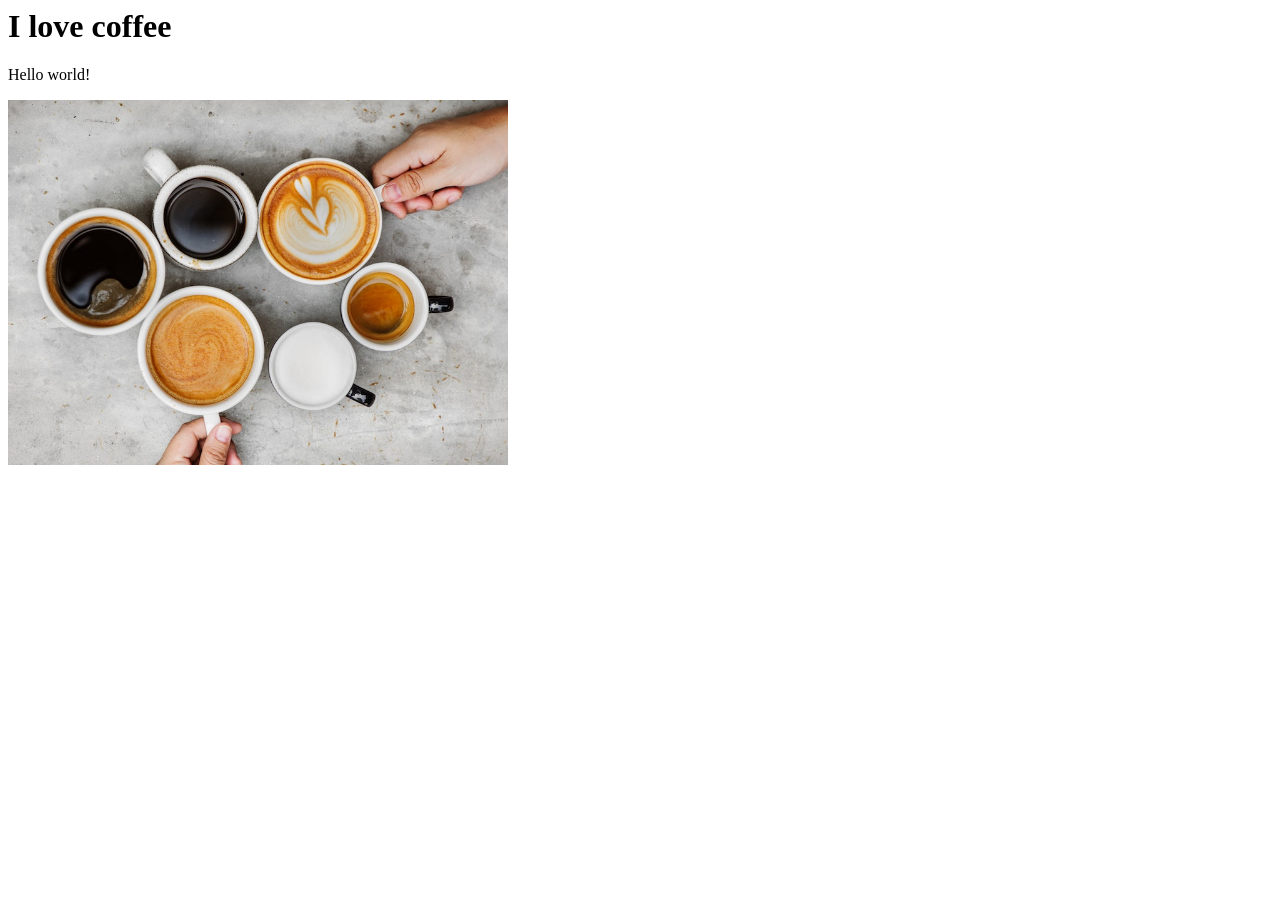
<file: s3/index.html>
<html>
    <head>
        <title>My First Webpage</title>
    </head>
    <body>
        <h1>I love coffee</h1>
        <p>Hello world!</p>
    </body>

    <img src="coffee.jpg" width=500/>

    <!-- CORS demo -->
    <!-- <div id="tofetch"/>
    <script>
        var tofetch = document.getElementById("tofetch");

        fetch('extra-page.html')
        .then((response) => { 
            return response.text();
        })
        .then((html) => {
            tofetch.innerHTML = html     
        });
    </script> -->
</html>
</file>
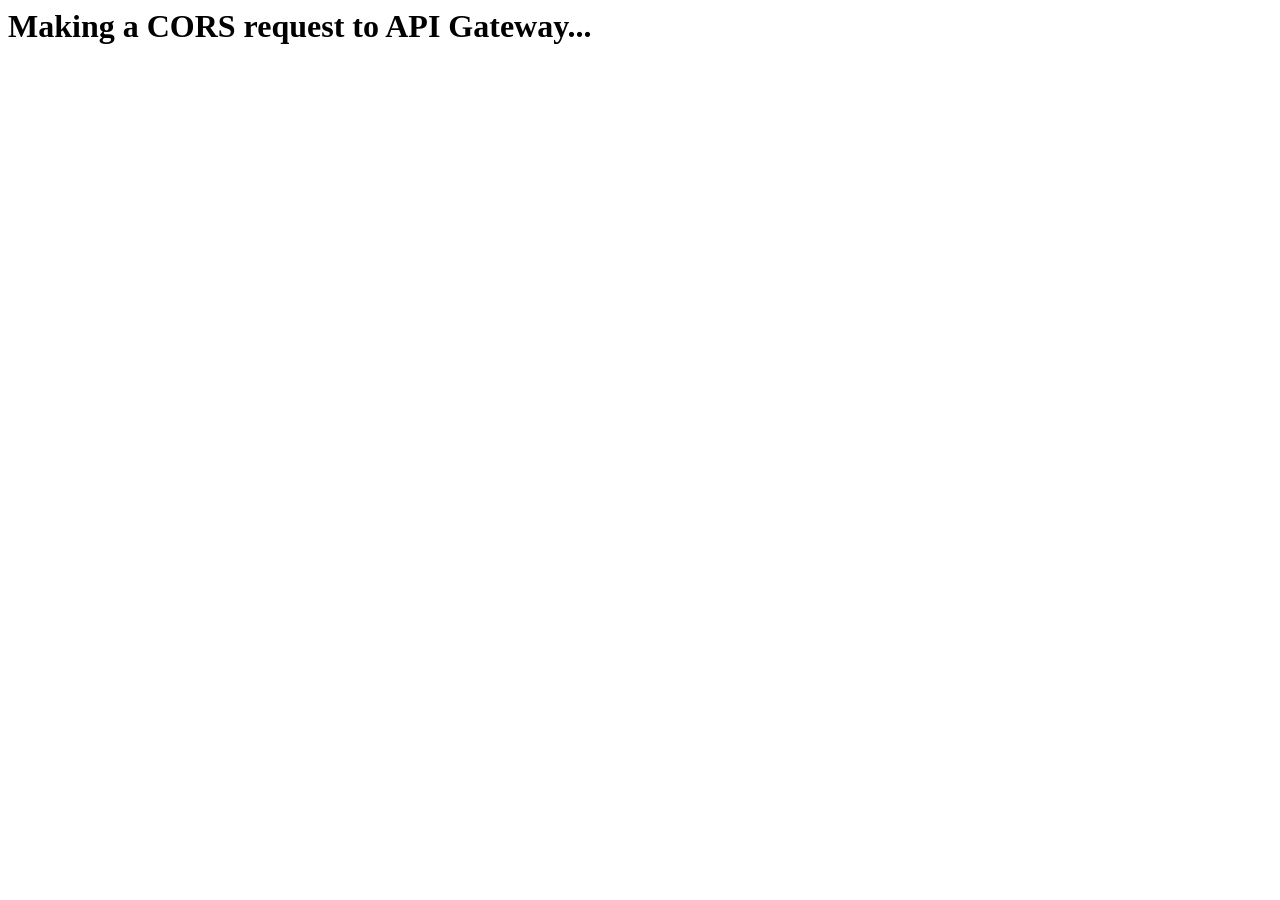
<file: api-gateway/cors/index.html>
<html>
    <head>
        <title>CORS Demo API Gateway</title>
    </head>
    <body>
        <h1>Making a CORS request to API Gateway...</h1>
        <div id="tofetch"/>
    </body>


    <!-- CORS demo -->
    <script>
        var tofetch = document.getElementById("tofetch");

        fetch('https://kfz6b0ty9i.execute-api.eu-west-2.amazonaws.com/prod/houses')
        .then((response) => { 
            return response.text();
        })
        .then((html) => {
            tofetch.innerHTML = html     
        });
    </script>
</html>
</file>
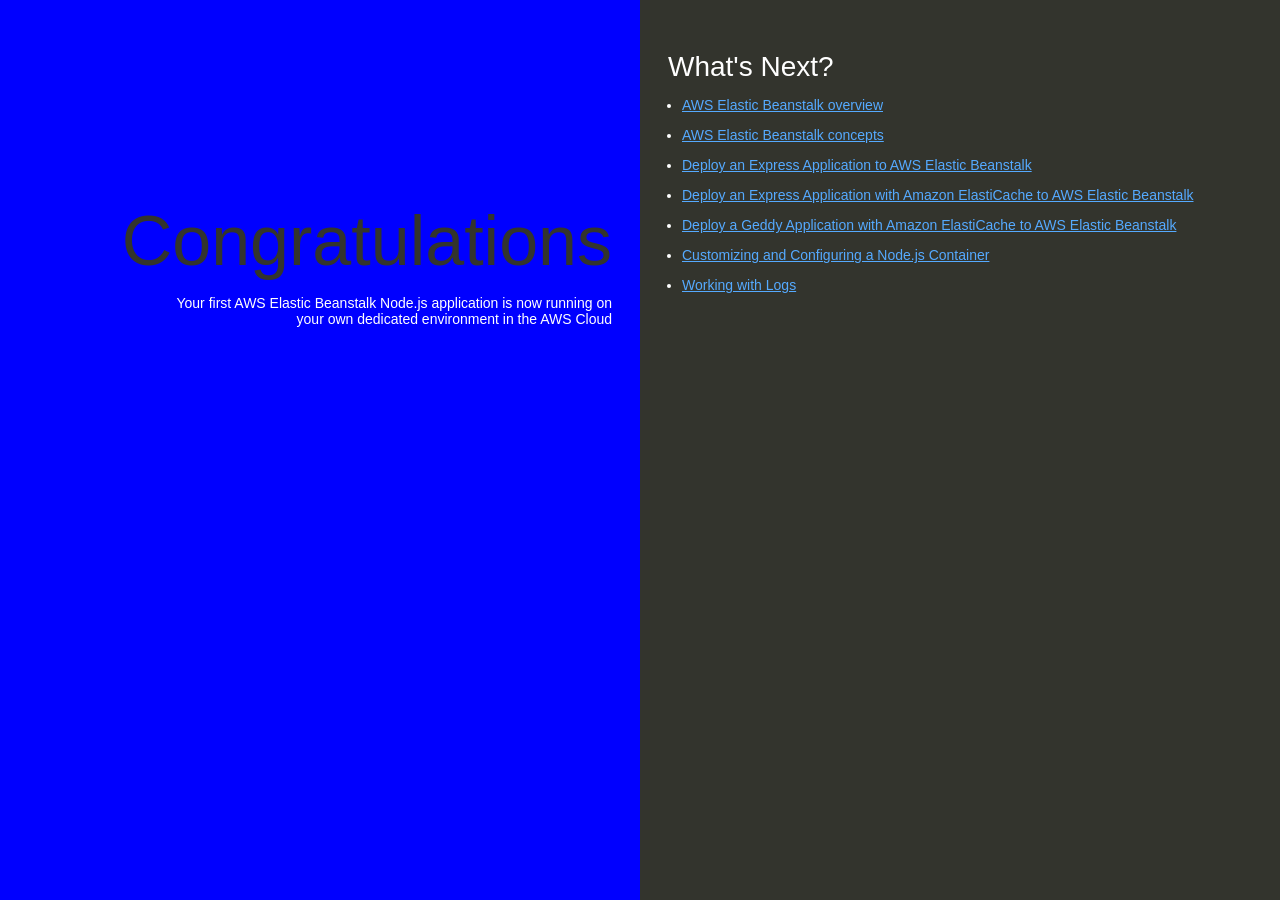
<file: cicd/nodejs-v2-blue/index.html>
<!DOCTYPE html>
<html>
  <head>
    <title>Elastic Beanstalk</title>
    <style>
      body {
        color: #ffffff;
        font-family: Arial, sans-serif;
        font-size:14px;
        -moz-transition-property: text-shadow;
        -moz-transition-duration: 4s;
        -webkit-transition-property: text-shadow;
        -webkit-transition-duration: 4s;
        text-shadow: none;
      }
      body.blurry {
        -moz-transition-property: text-shadow;
        -moz-transition-duration: 4s;
        -webkit-transition-property: text-shadow;
        -webkit-transition-duration: 4s;
        text-shadow: #fff 0px 0px 25px;
      }
      a {
        color: #55aaff;
      }
      .textColumn, .linksColumn {
        padding: 2em;
      }
      .textColumn {
        position: absolute;
        top: 0px;
        right: 50%;
        bottom: 0px;
        left: 0px;

        text-align: right;
        padding-top: 11em;
        background-color: blue;

      }
      .textColumn p {
        width: 75%;
        float:right;
      }
      .linksColumn {
        position: absolute;
        top:0px;
        right: 0px;
        bottom: 0px;
        left: 50%;

        background-color: #33342D;
      }

      h1 {
        color: #33342D;
        font-size: 500%;
        font-weight: normal;
        margin-bottom: 0em;
      }
      h2 {
        font-size: 200%;
        font-weight: normal;
        margin-bottom: 0em;
      }
      ul {
        padding-left: 1em;
        margin: 0px;
      }
      li {
        margin: 1em 0em;
      }
    </style>
  </head>
  <body>
    <div class="textColumn">
      <h1>Congratulations</h1>
      <p>Your first AWS Elastic Beanstalk Node.js application is now running on your own dedicated environment in the AWS Cloud</p>
    </div>
    <div class="linksColumn">
      <h2>What's Next?</h2>
      <ul>
        <li><a href="http://docs.aws.amazon.com/elasticbeanstalk/latest/dg/Welcome.html">AWS Elastic Beanstalk overview</a></li>
        <li><a href="http://docs.aws.amazon.com/elasticbeanstalk/latest/dg/concepts.html">AWS Elastic Beanstalk concepts</a></li>
        <li><a href="http://docs.aws.amazon.com/elasticbeanstalk/latest/dg/create_deploy_nodejs_express.html">Deploy an Express Application to AWS Elastic Beanstalk</a></li>
        <li><a href="http://docs.aws.amazon.com/elasticbeanstalk/latest/dg/create_deploy_nodejs_express_elasticache.html">Deploy an Express Application with Amazon ElastiCache to AWS Elastic Beanstalk</a></li>
        <li><a href="http://docs.aws.amazon.com/elasticbeanstalk/latest/dg/create_deploy_nodejs_geddy_elasticache.html">Deploy a Geddy Application with Amazon ElastiCache to AWS Elastic Beanstalk </a></li>
        <li><a href="http://docs.aws.amazon.com/elasticbeanstalk/latest/dg/create_deploy_nodejs_custom_container.html">Customizing and Configuring a Node.js Container </a></li>
        <li><a href="http://docs.aws.amazon.com/elasticbeanstalk/latest/dg/using-features.loggingS3.title.html">Working with Logs</a></li>
      </ul>
    </div>
  </body>
</html>
</file>
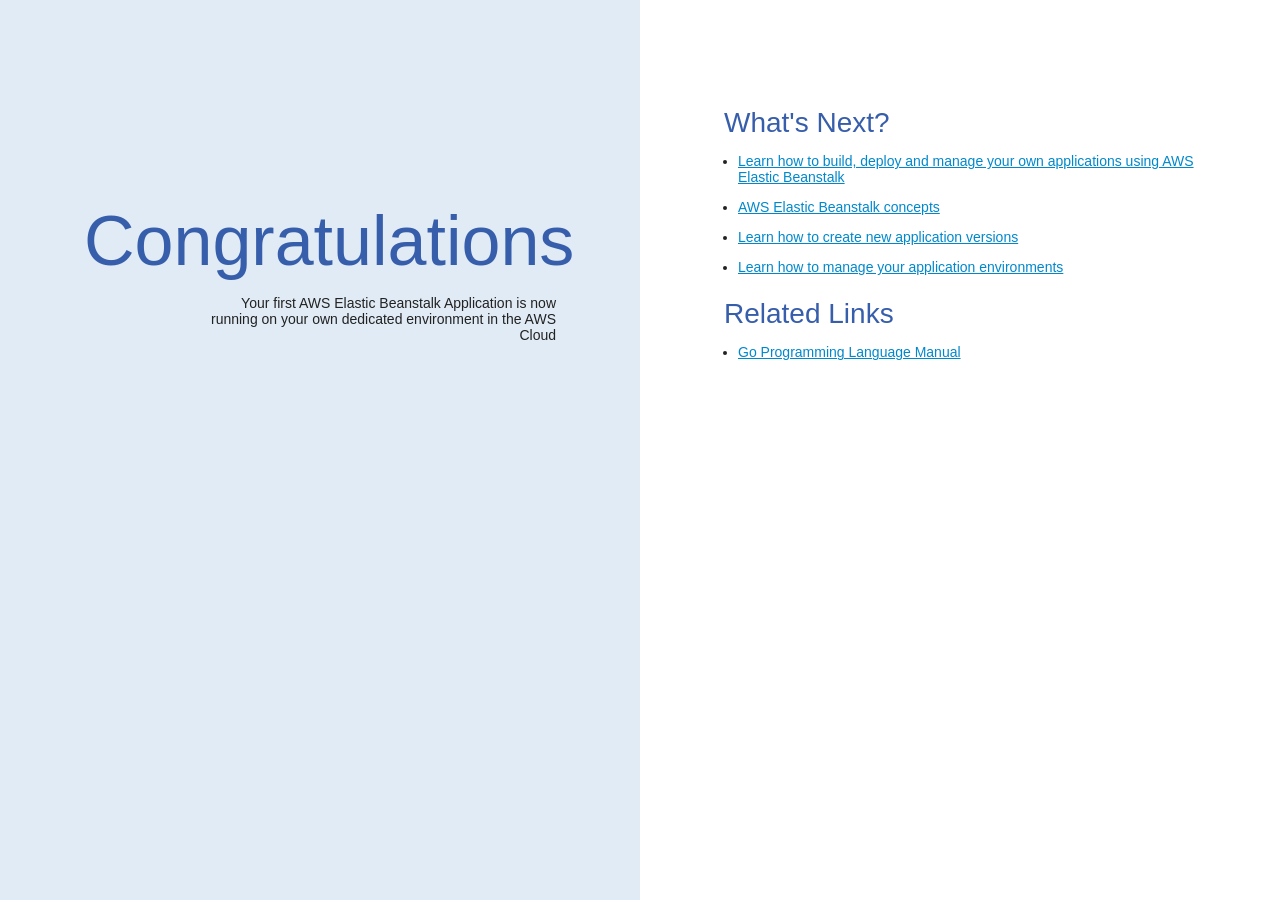
<file: beanstalk/go-application/public/index.html>
<!DOCTYPE html PUBLIC "-//W3C//DTD HTML 4.01 Transitional//EN" "http://www.w3.org/TR/html4/loose.dtd">
<html>
    <head>
	<!--
     Copyright 2015 Amazon.com, Inc. or its affiliates. All Rights Reserved.

     Licensed under the Apache License, Version 2.0 (the "License"). You may not use this file except in compliance with the License. A copy of the License is located at

     http://aws.Amazon/apache2.0/

     or in the "license" file accompanying this file. This file is distributed on an "AS IS" BASIS, WITHOUT WARRANTIES OR CONDITIONS OF ANY KIND, either express or implied. See the License for the specific language governing permissions and limitations under the License.
	-->
	<meta http-equiv="Content-Type" content="text/html; charset=UTF-8">
	<title>Welcome</title>
	<style>
body {
    color: #222222;
    background-color: #e0ebf5;
    font-family: Arial, sans-serif;
    font-size:14px;
    -moz-transition-property: text-shadow;
    -moz-transition-duration: 4s;
    -webkit-transition-property: text-shadow;
    -webkit-transition-duration: 4s;
    text-shadow: none;
}
    body.blurry {
	-moz-transition-property: text-shadow;
	-moz-transition-duration: 4s;
	-webkit-transition-property: text-shadow;
	-webkit-transition-duration: 4s;
	text-shadow: #fff 0px 0px 25px;
    }
    a {
	color: #0188cc;
    }
    .textColumn, .linksColumn {
	padding: 6em;
    }
    .textColumn {
	position: absolute;
	top: 0px;
	right: 50%;
	bottom: 0px;
	left: 0px;

	text-align: right;
	padding-top: 11em;
	background-color: #e0ebf5; 
    }
    .textColumn p {
	width: 75%;
	float:right;
    }
    .linksColumn {
	position: absolute;
	top:0px;
	right: 0px;
	bottom: 0px;
	left: 50%;
	background-color: #ffffff;
    }

    h1 {
	font-size: 500%;
	font-weight: normal;
	margin-bottom: 0em;
	color: #375eab;
    }
    h2 {
	font-size: 200%;
	font-weight: normal;
	margin-bottom: 0em;
	color: #375eab;
    }
    ul {
	padding-left: 1em;
	margin: 0px;
    }
    li {
	margin: 1em 0em;
    }

	</style>
    </head>
    <body id="sample">
	<div class="textColumn">
	    <h1>Congratulations</h1>
	    <p>Your first AWS Elastic Beanstalk Application is now running on your own dedicated environment in the AWS Cloud</p>
	</div>

	<div class="linksColumn"> 
	    <h2>What's Next?</h2>
	    <ul>
		<li><a href="http://aws.amazon.com/elasticbeanstalk/ug/">Learn how to build, deploy and manage your own applications using AWS Elastic Beanstalk</a></li>
		<li><a href="http://aws.amazon.com/elasticbeanstalk/concepts/">AWS Elastic Beanstalk concepts</a></li>
		<li><a href="http://aws.amazon.com/elasticbeanstalk/deployment/">Learn how to create new application versions</a></li>
		<li><a href="http://aws.amazon.com/elasticbeanstalk/environments/">Learn how to manage your application environments</a></li>
	    </ul>
	    <h2>Related Links</h2>
	    <ul>
		<li><a href="https://golang.org/doc/">Go Programming Language Manual</a></li>
	    </ul>
	</div>
	</script>
    </body>
</html>
</file>
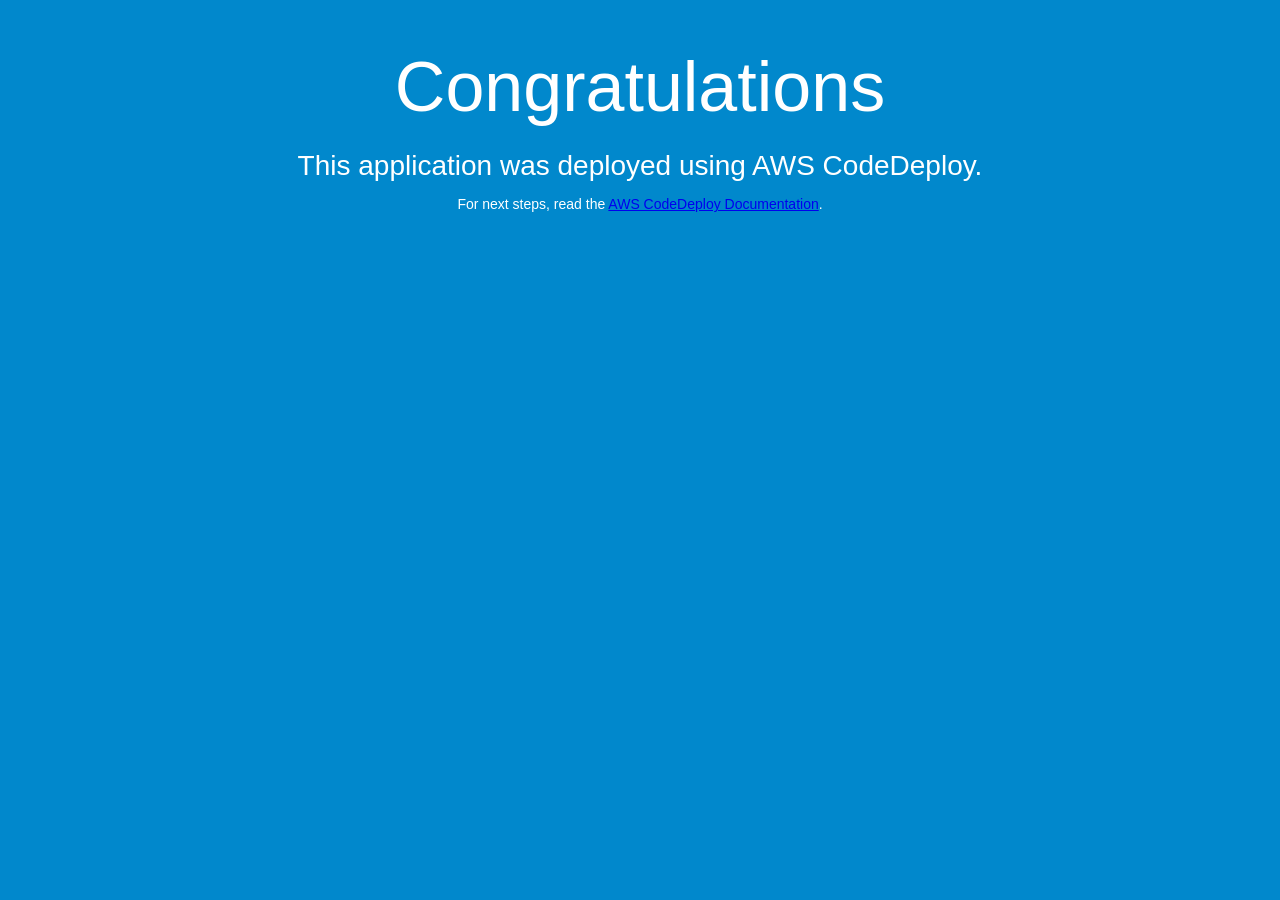
<file: cicd/codedeploy/SampleApp_Linux/index.html>
<!DOCTYPE html>
<html>
<head>
  <meta charset="utf-8">
  <title>Sample Deployment</title>
  <style>
    body {
      color: #ffffff;
      background-color: #0188cc;
      font-family: Arial, sans-serif;
      font-size: 14px;
    }
    
    h1 {
      font-size: 500%;
      font-weight: normal;
      margin-bottom: 0;
    }
    
    h2 {
      font-size: 200%;
      font-weight: normal;
      margin-bottom: 0;
    }
  </style>
</head>
<body>
  <div align="center">
    <h1>Congratulations</h1>
    <h2>This application was deployed using AWS CodeDeploy.</h2>
    <p>For next steps, read the <a href="http://aws.amazon.com/documentation/codedeploy">AWS CodeDeploy Documentation</a>.</p>
  </div>
</body>
</html>
</file>
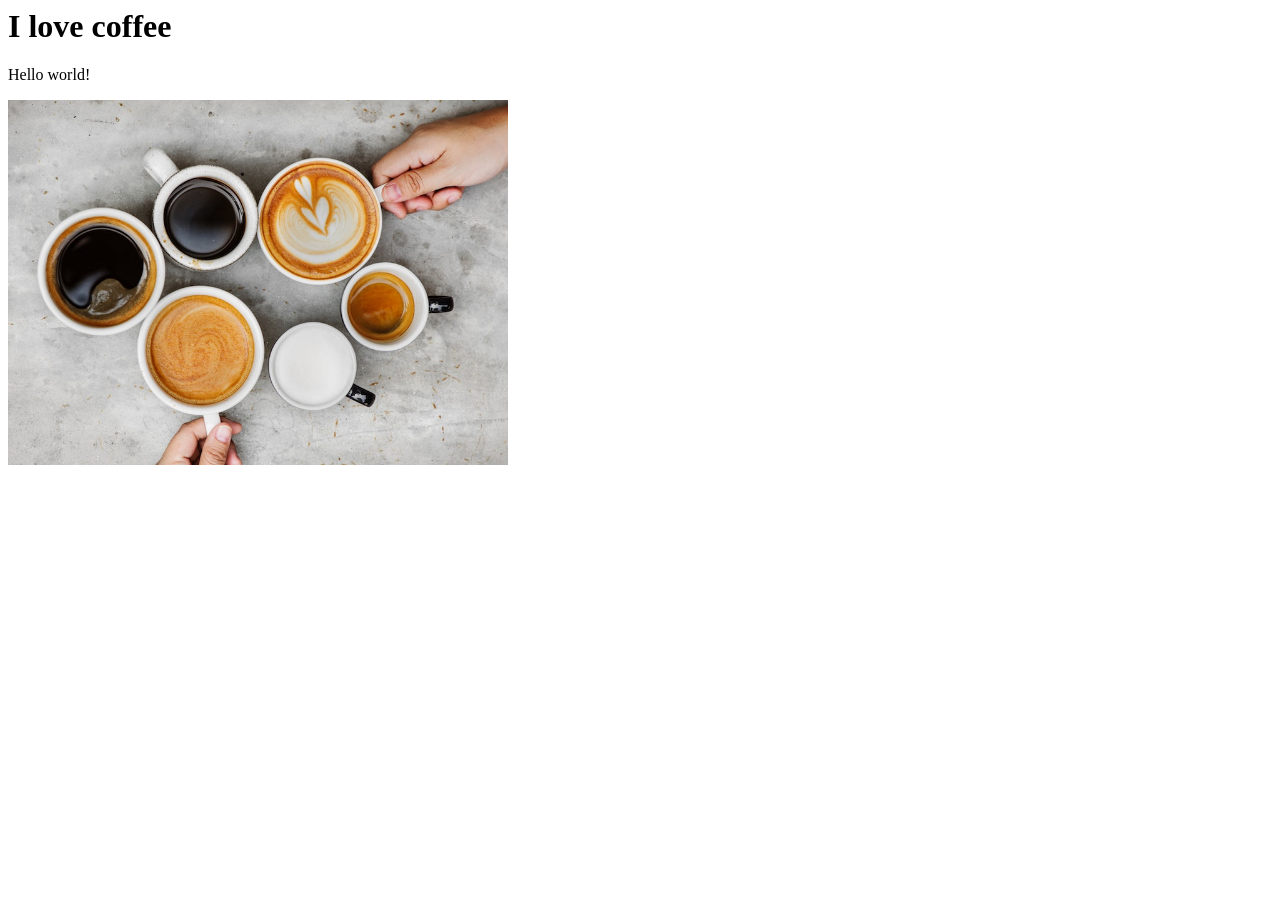
<file: s3/index-with-fetch.html>
<html>
    <head>
        <title>My First Webpage</title>
    </head>
    <body>
        <h1>I love coffee</h1>
        <p>Hello world!</p>
    </body>

    <img src="coffee.jpg" width=500/>

    <!-- CORS demo -->
    <div id="tofetch"/>
    <script>
        var tofetch = document.getElementById("tofetch");

        fetch('http://thebucketofstephane2020-assets.s3-website-eu-west-1.amazonaws.com/extra-page.html')
        .then((response) => { 
            return response.text();
        })
        .then((html) => {
            tofetch.innerHTML = html     
        });
    </script>
</html>
</file>
